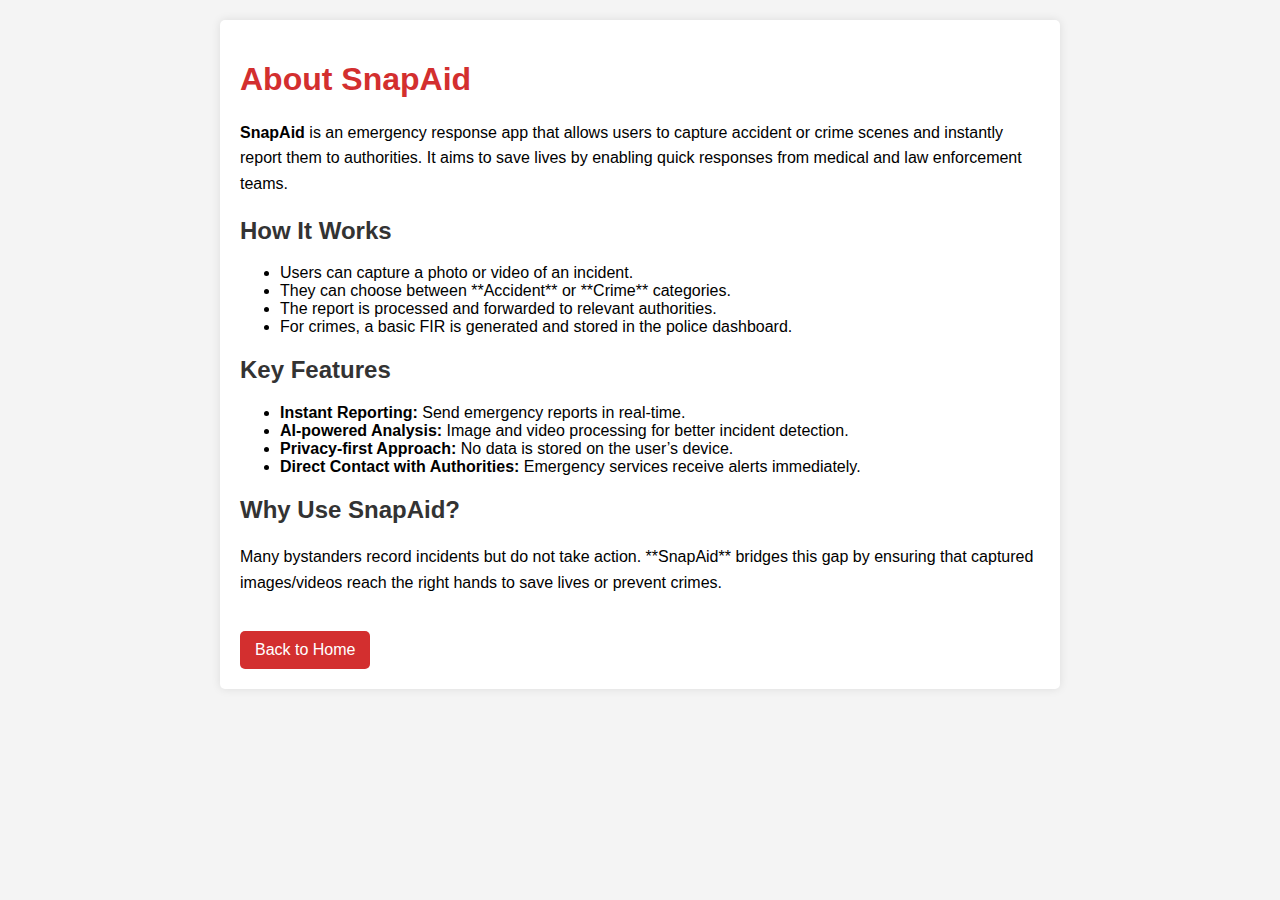
<file: about.html>
<!DOCTYPE html>
<html lang="en">
<head>
    <meta charset="UTF-8">
    <meta name="viewport" content="width=device-width, initial-scale=1.0">
    <title>About SnapAid</title>
    <style>
        body {
            font-family: Arial, sans-serif;
            margin: 0;
            padding: 20px;
            background-color: #f4f4f4;
        }
        .container {
            max-width: 800px;
            background: white;
            padding: 20px;
            margin: auto;
            box-shadow: 0px 0px 10px rgba(0, 0, 0, 0.1);
            border-radius: 5px;
        }
        h1 {
            color: #d32f2f;
        }
        h2 {
            color: #333;
        }
        p {
            line-height: 1.6;
        }
        .back-btn {
            display: inline-block;
            margin-top: 20px;
            padding: 10px 15px;
            background: #d32f2f;
            color: white;
            text-decoration: none;
            border-radius: 5px;
        }
        .back-btn:hover {
            background: #b71c1c;
        }
    </style>
</head>
<body>

    <div class="container">
        <h1>About SnapAid</h1>
        <p><strong>SnapAid</strong> is an emergency response app that allows users to capture accident or crime scenes and instantly report them to authorities. It aims to save lives by enabling quick responses from medical and law enforcement teams.</p>
        
        <h2>How It Works</h2>
        <ul>
            <li>Users can capture a photo or video of an incident.</li>
            <li>They can choose between **Accident** or **Crime** categories.</li>
            <li>The report is processed and forwarded to relevant authorities.</li>
            <li>For crimes, a basic FIR is generated and stored in the police dashboard.</li>
        </ul>

        <h2>Key Features</h2>
        <ul>
            <li><strong>Instant Reporting:</strong> Send emergency reports in real-time.</li>
            <li><strong>AI-powered Analysis:</strong> Image and video processing for better incident detection.</li>
            <li><strong>Privacy-first Approach:</strong> No data is stored on the user’s device.</li>
            <li><strong>Direct Contact with Authorities:</strong> Emergency services receive alerts immediately.</li>
        </ul>

        <h2>Why Use SnapAid?</h2>
        <p>Many bystanders record incidents but do not take action. **SnapAid** bridges this gap by ensuring that captured images/videos reach the right hands to save lives or prevent crimes.</p>

        <a href="index.html" class="back-btn">Back to Home</a>
    </div>

</body>
</html>
</file>
